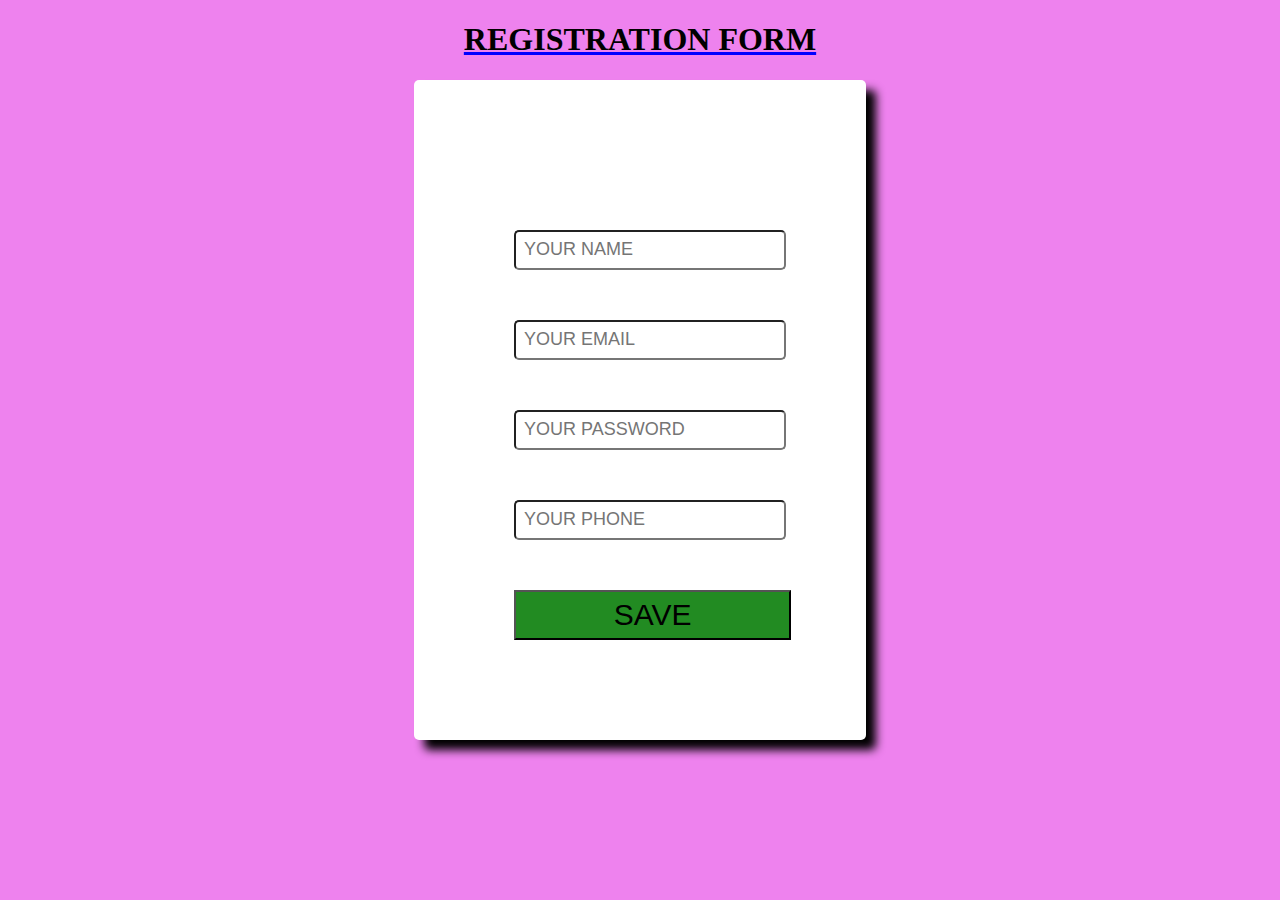
<file: index.html>
<!DOCTYPE html>
<html lang="en">
<head>
    <meta charset="UTF-8">
    <meta http-equiv="X-UA-Compatible" content="IE=edge">
    <meta name="viewport" content="width=device-width, initial-scale=1.0">
    <title>Document</title>
    <link rel="stylesheet" href="css/style.css">
    <link rel="stylesheet" href="css/all.min.css">
</head>
<body>
    <h1 class="title"> REGISTRATION FORM</h1>
    <div class="form__div">
        <form  class="form">
           
            <div class="form__control">
                <i id="eror1" class="fas fa-exclamation-circle"></i>
               <i id="ok1" class="fas fa-check-circle"></i> 
               <small ss="fas fa-exclamation-circle"></i>
                <i class="fas fa-check-circle"></i> 
                <small id="message1" class="small">ERROR</small>
               <input type="text"  placeholder="YOUR NAME"  id="your__name">
           </div>
           <div class="form__control">
              <i id="eror2" class="fas fa-exclamation-circle"></i>
             <i id="ok2" class="fas fa-check-circle"></i> 
             <small ss="fas fa-exclamation-circle"></i>
                <i  class="fas fa-check-circle"></i> 
                <small id="message2" class="small">ERROR</small>
             <input type="email" placeholder="YOUR EMAIL" id="your__email"> 
           </div>
           <div class="form__control">
            <i id="eror3" class="fas fa-exclamation-circle"></i>
           <i id="ok3" class="fas fa-check-circle"></i> 
           <small ss="fas fa-exclamation-circle"></i>
            <i class="fas fa-check-circle"></i> 
            <small id="message3" class="small">ERROR</small>
           <input type="password"  placeholder="YOUR PASSWORD" id="your__password"> 
         </div>
         <div class="form__control">
            <i id="eror4" class="fas fa-exclamation-circle"></i>
           <i id="ok4" class="fas fa-check-circle"></i> 
           <small id="message4" class="small">ERROR</small>
           <input type="text"  placeholder="YOUR PHONE" id="your__phone">
         </div>
          <button type="submit" class="btn"> SAVE</button>
        </form>
    </div>
    <script  src="js/script.js"></script>
     <script src="action/js/script.js"></script>
</body>
</html>
</file>
<file: css/style.css>
.form__div {
  display: -webkit-box;
  display: -ms-flexbox;
  display: flex;
  -webkit-box-pack: center;
      -ms-flex-pack: center;
          justify-content: center;
}

.form__div .form {
  display: -webkit-box;
  display: -ms-flexbox;
  display: flex;
  -webkit-box-orient: vertical;
  -webkit-box-direction: normal;
      -ms-flex-direction: column;
          flex-direction: column;
  border-radius: 5px;
  padding: 100px;
  background-color: white;
  -webkit-box-shadow: 10px 10px 10px black;
          box-shadow: 10px 10px 10px black;
}

.form__div .form .form__control {
  position: relative;
}

.form__div .form .form__control i {
  position: absolute;
  right: 0;
  bottom: 10px;
  visibility: hidden;
  font-size: 18px;
}

.form__div .form .form__control i:nth-child(1) {
  color: red;
  right: -10px;
}

.form__div .form .form__control i:nth-child(2) {
  color: green;
  right: -10px;
}

.form__div .form input {
  width: 100%;
  margin-top: 50px;
  height: 20px;
  padding: 8px;
  border-radius: 5px;
  color: black;
  font-size: 18px;
}

.form__div .form input:hover {
  -webkit-box-shadow: 5px 5px 2px black;
          box-shadow: 5px 5px 2px black;
}

.form__div .btn {
  width: 110%;
  height: 50px;
  margin-top: 50px;
  font-size: 30px;
  background-color: forestgreen;
}

.form__div .btn:hover {
  background-color: black !important;
  color: gold;
  border-radius: 5px;
  border: 5px solid gold;
}

.title {
  text-align: center;
  -webkit-text-decoration: underline blue;
          text-decoration: underline blue;
}

body {
  background-color: violet;
}

.small {
  font-size: 12px !important;
  position: absolute;
  bottom: -16px;
  visibility: hidden;
  color: red;
}
/*# sourceMappingURL=style.css.map */
</file>
